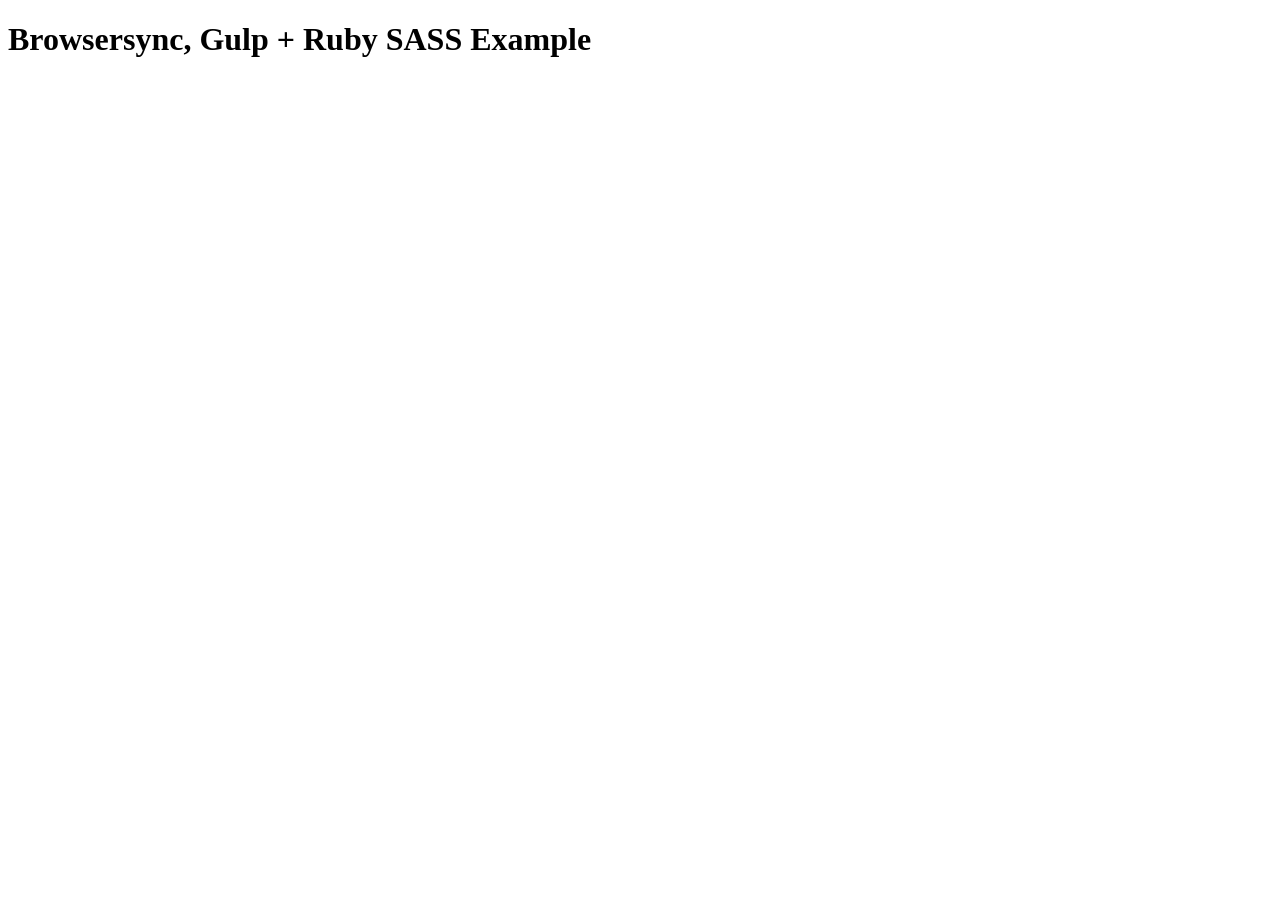
<file: node_modules/bs-recipes/recipes/gulp.ruby.sass/app/index.html>
<!doctype html>
<html lang="en-US">
<head>
    <meta charset="UTF-8">
    <title>Browsersync, Gulp + Ruby SASS Example</title>
    <link rel='stylesheet' href='css/main.css'>
</head>
<body>
    <h1>Browsersync, Gulp + Ruby SASS Example</h1>
</body>
</html>
</file>
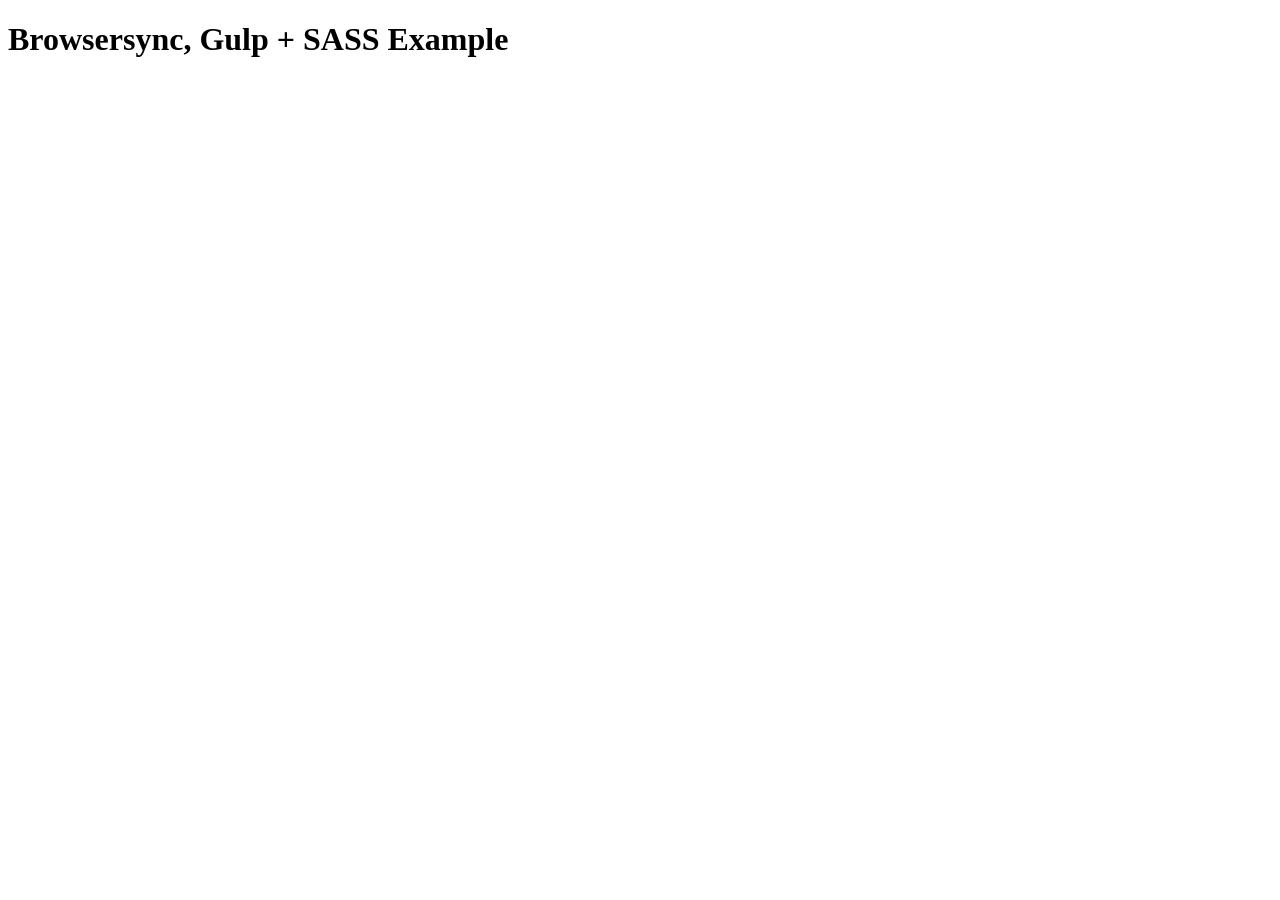
<file: node_modules/bs-recipes/recipes/gulp.sass/app/index.html>
<!doctype html>
<html lang="en-US">
<head>
    <meta charset="UTF-8">
    <title>Browsersync, Gulp + SASS Example</title>
    <link rel='stylesheet' href='css/main.css'>
</head>
<body>
    <h1>Browsersync, Gulp + SASS Example</h1>
</body>
</html>
</file>
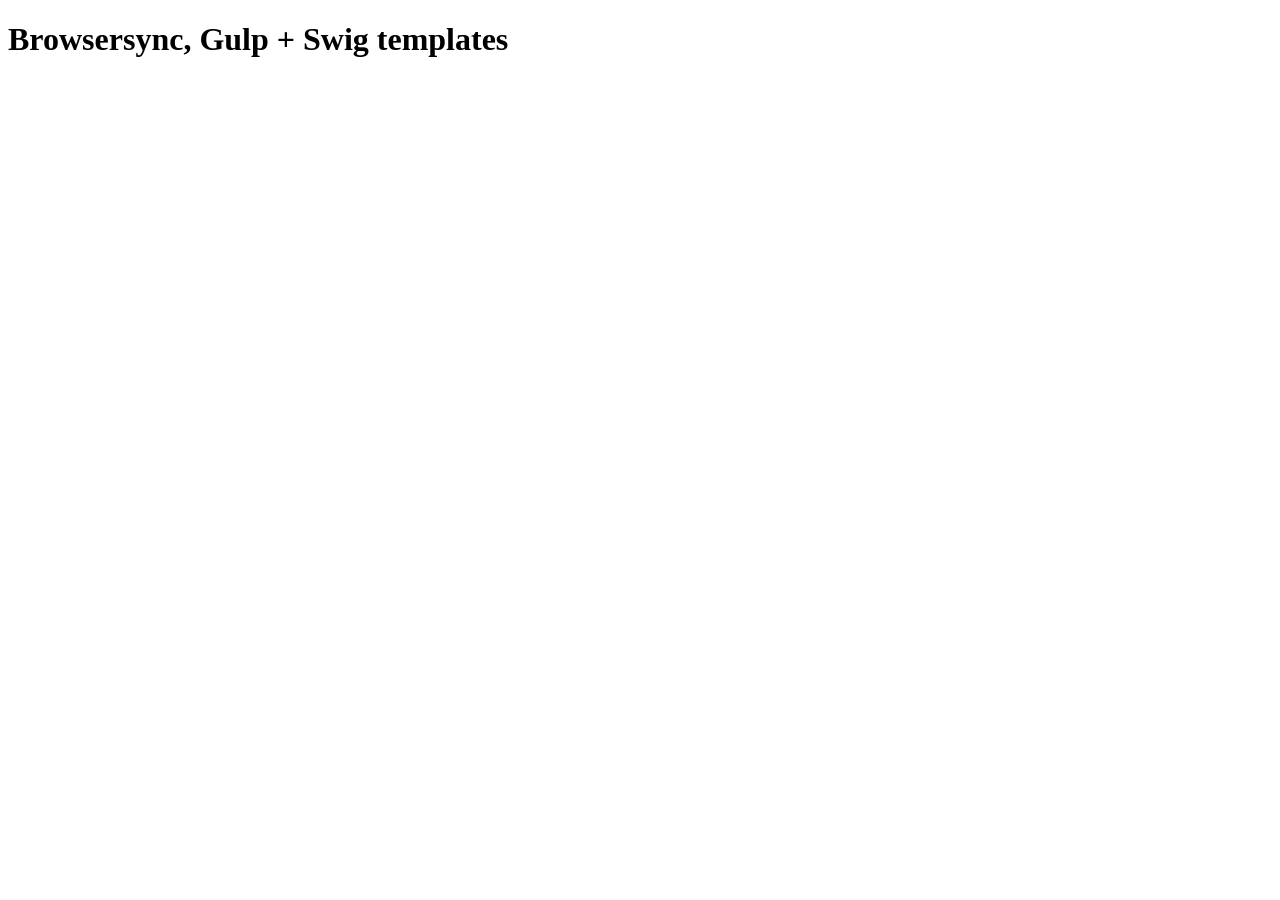
<file: node_modules/bs-recipes/recipes/gulp.swig/app/index.html>
<!doctype html>
<html lang="en-US">
<head>
    <meta charset="UTF-8">
    <title>Browsersync, Gulp + Swig templates</title>
    <link rel='stylesheet' href='css/main.css'>
</head>
<body>
    <h1>Browsersync, Gulp + Swig templates</h1>
</body>
</html>
</file>
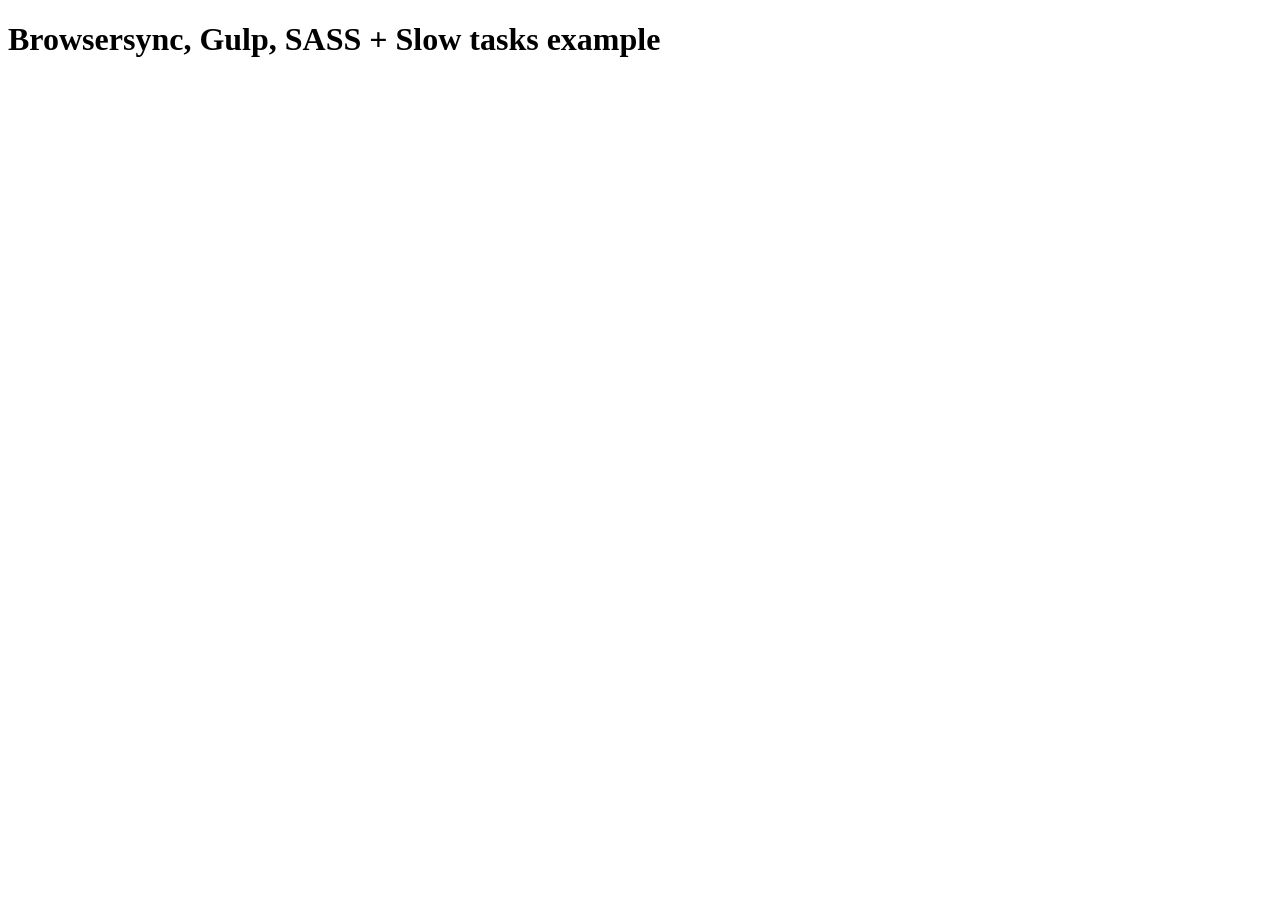
<file: node_modules/bs-recipes/recipes/gulp.task.sequence/app/index.html>
<!doctype html>
<html lang="en-US">
<head>
    <meta charset="UTF-8">
    <title>Browsersync, Gulp, SASS + Slow tasks example</title>
    <link rel='stylesheet' href='css/main.css'>
</head>
<body>
    <h1>Browsersync, Gulp, SASS + Slow tasks example</h1>
</body>
</html>
</file>
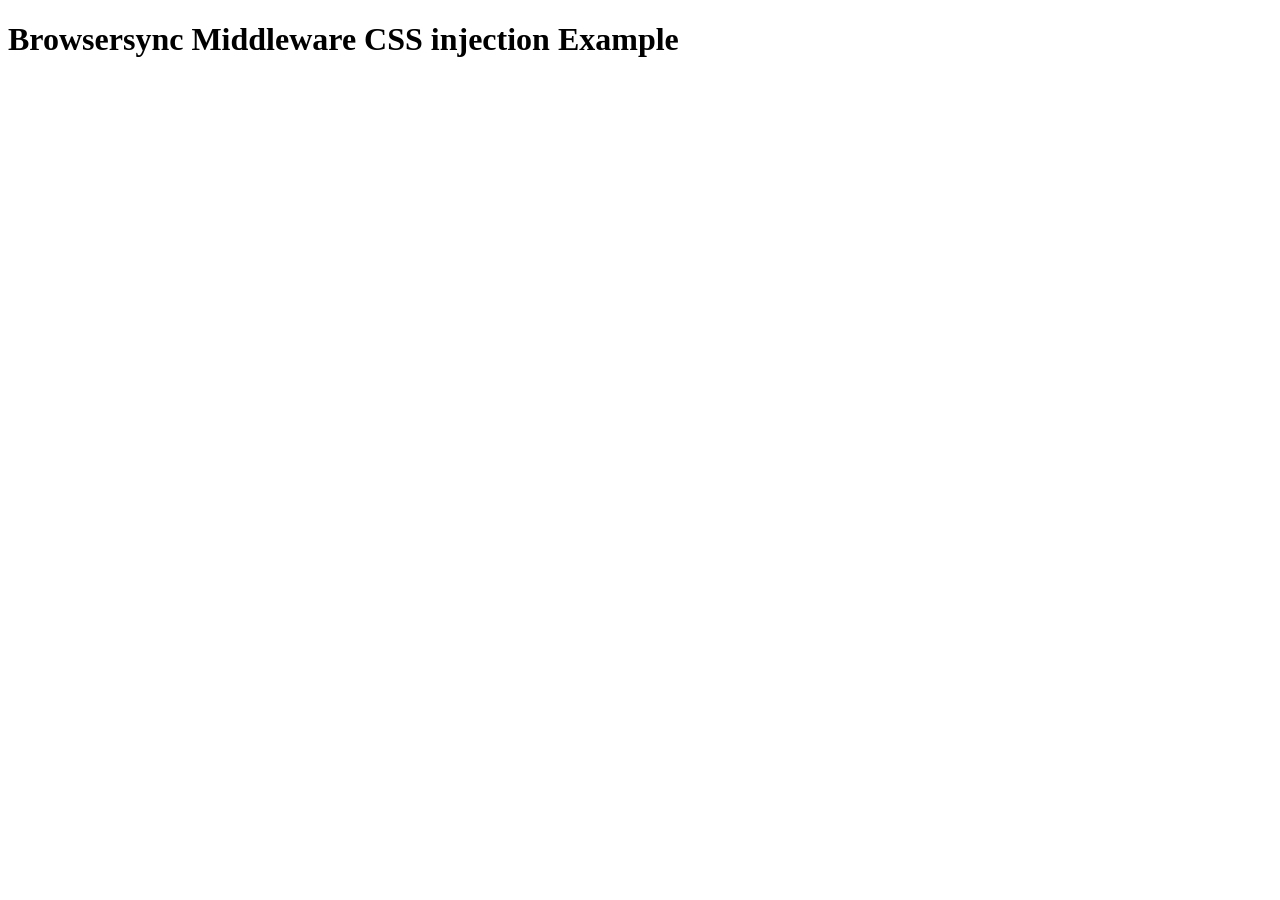
<file: node_modules/bs-recipes/recipes/middleware.css.injection/app/index.html>
<!doctype html>
<html lang="en-US">
<head>
    <meta charset="UTF-8">
    <title>Browsersync Server Example</title>
    <link rel='stylesheet' href='css/main.less'>
</head>
<body>
    <h1>Browsersync Middleware CSS injection Example</h1>
</body>
</html>
</file>
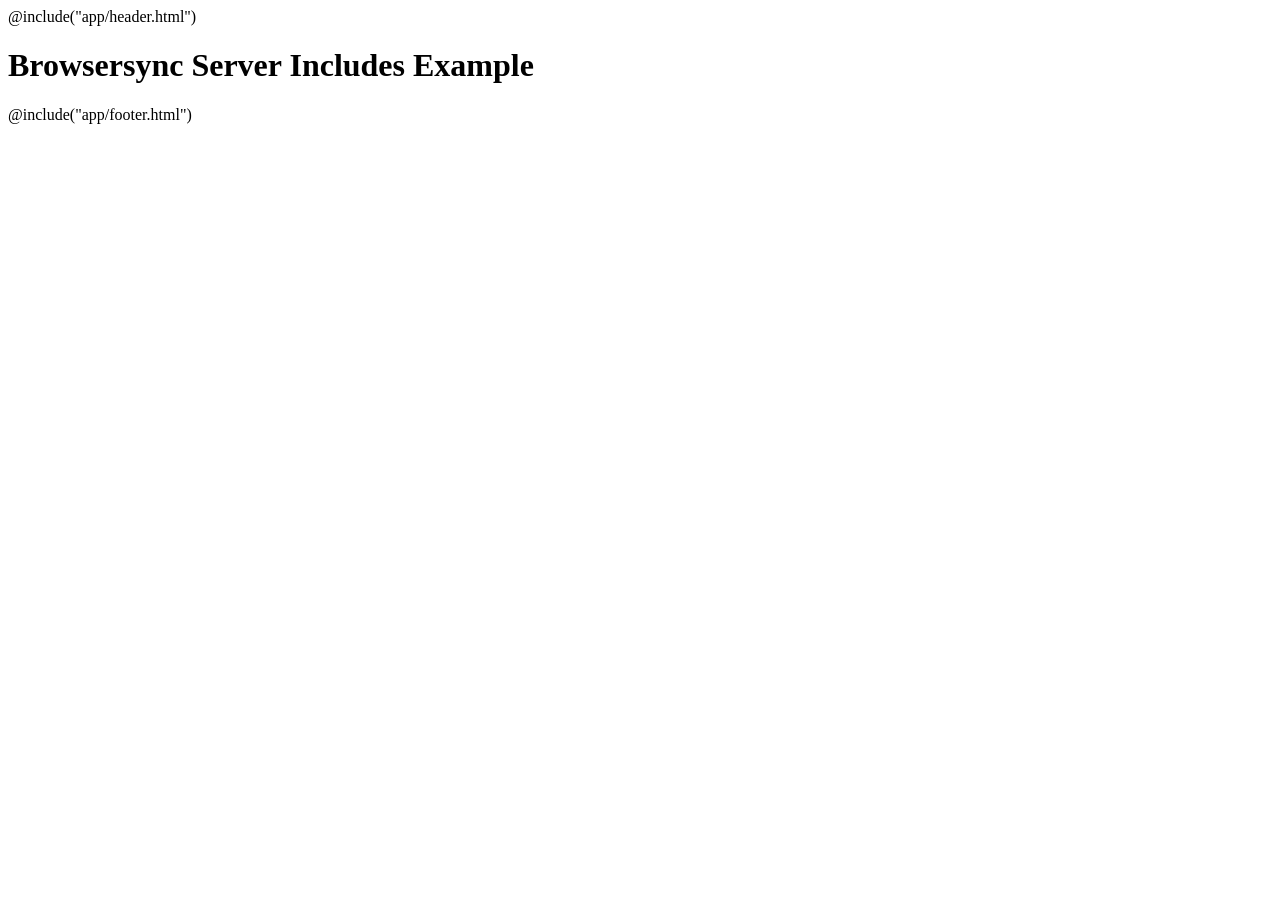
<file: node_modules/bs-recipes/recipes/server.includes/app/index.html>
<!doctype html>
<html lang="en-US">
<head>
    <meta charset="UTF-8">
    <title>Browsersync Server Includes Example</title>
    <link rel='stylesheet' href='css/main.css'>
</head>
<body>
    @include("app/header.html")
    <h1>Browsersync Server Includes Example</h1>
    @include("app/footer.html")
</body>
</html>
</file>
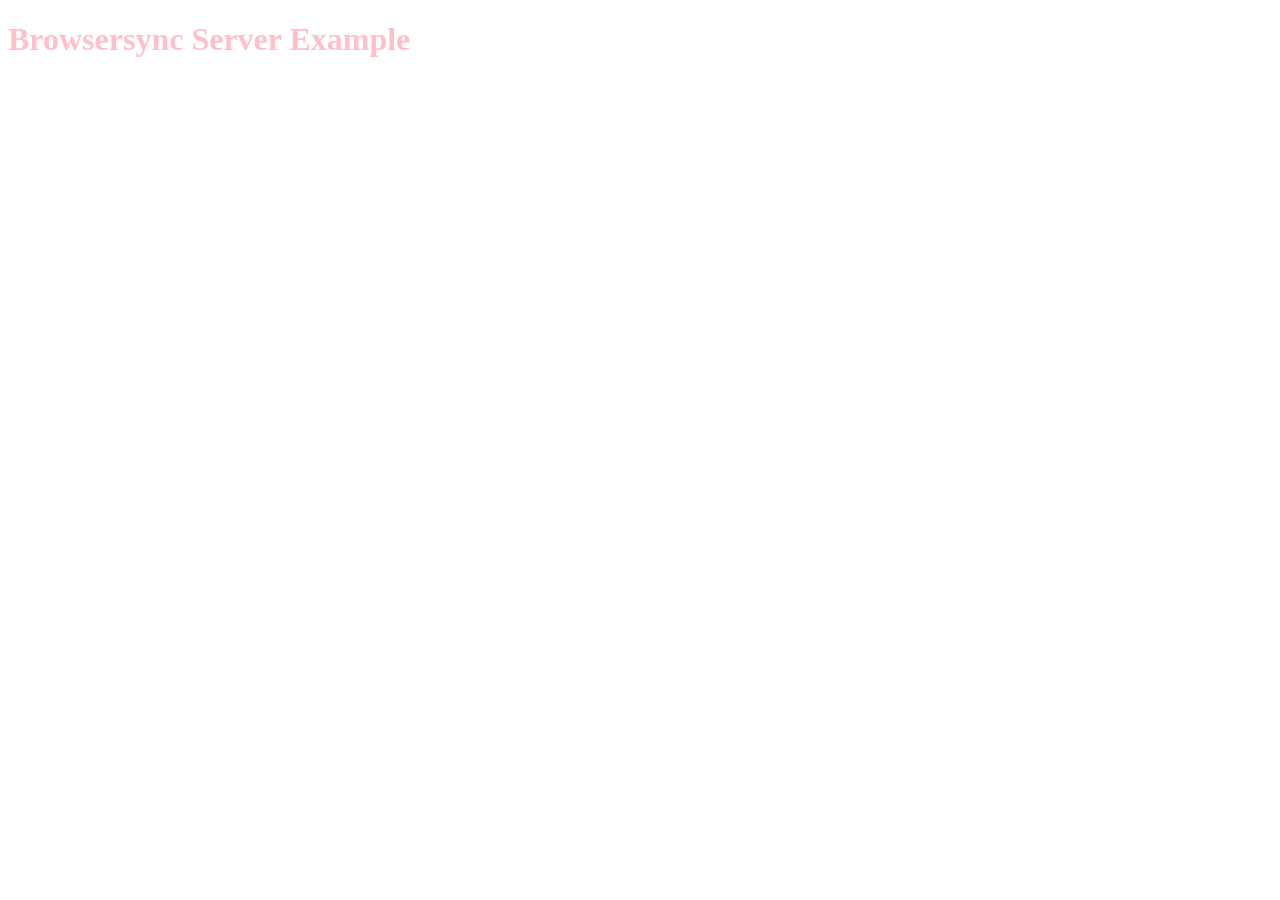
<file: node_modules/bs-recipes/recipes/server.middleware/app/index.html>
<!doctype html>
<html lang="en-US">
<head>
    <meta charset="UTF-8">
    <title>Browsersync Server Example</title>
    <link rel='stylesheet' href='css/main.css'>
</head>
<body>
    <h1>Browsersync Server Example</h1>
</body>
</html>
</file>
<file: node_modules/bs-recipes/recipes/gulp.ruby.sass/app/css/main.css>
body {
  background: white; }



/*# sourceMappingURL=main.css.map */
</file>
<file: node_modules/bs-recipes/recipes/gulp.sass/app/css/main.css>
body {
  background: white; }
</file>
<file: node_modules/bs-recipes/recipes/gulp.swig/app/css/main.css>
body {
  background: white; }
</file>
<file: node_modules/bs-recipes/recipes/gulp.task.sequence/app/css/main.css>
body {
  background: white; }
</file>
<file: node_modules/bs-recipes/recipes/server.includes/app/css/main.css>
body {
	background: white;
	color: black;
}
</file>
<file: node_modules/bs-recipes/recipes/server.middleware/app/css/main.css>
body {
	background: white;
	color: pink;
}
</file>
